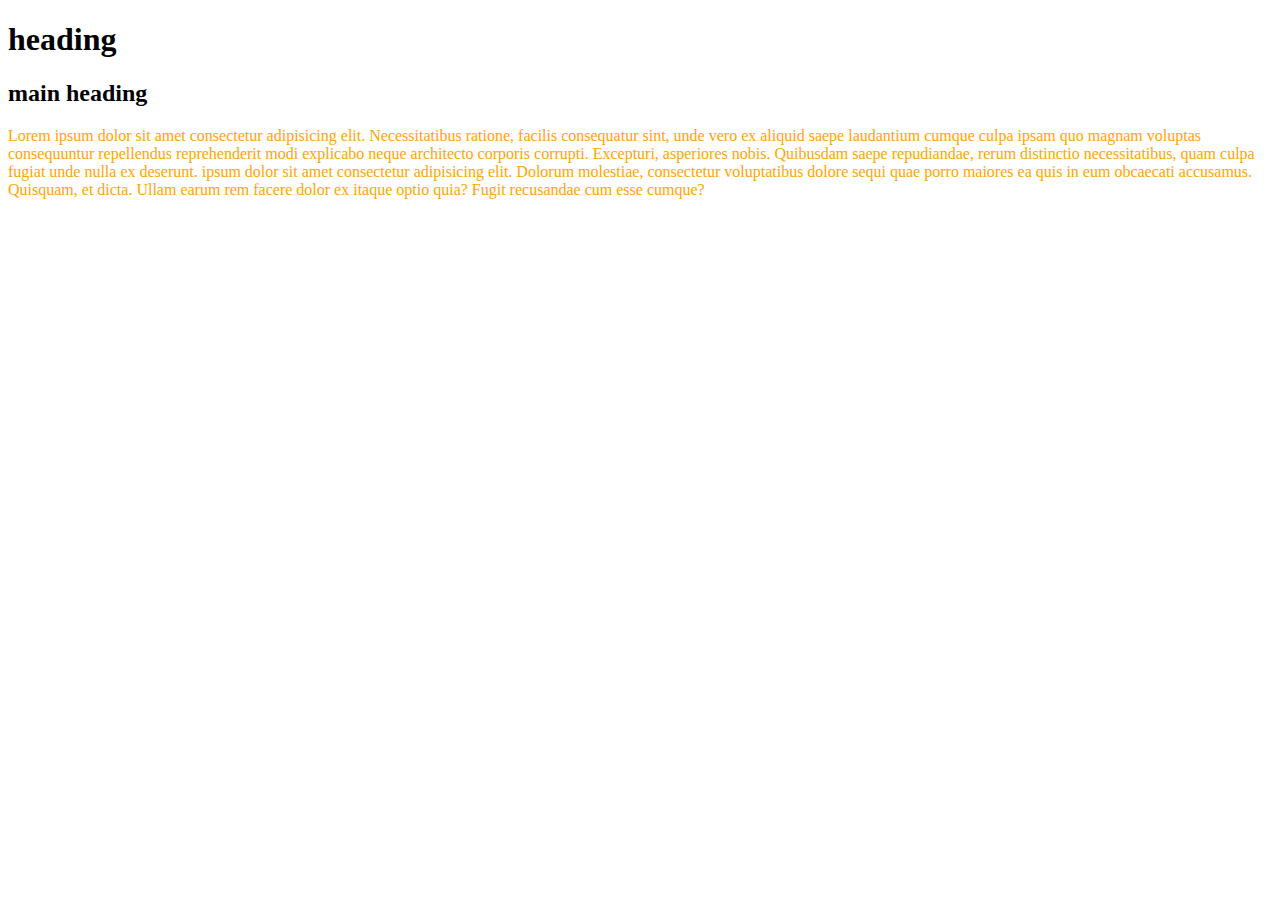
<file: css/index.html>
<!DOCTYPE html>
<html lang="en">
<head>
    <meta charset="UTF-8">
    <meta name="viewport" content="width=device-width, initial-scale=1.0">

    <!-- 3rd way -->
    <link rel="stylesheet" href="style.css">
    <link href="https://fonts.googleapis.com/css2?family=Roboto:ital,wght@0,100;0,300;0,400;1,100&display=swap" rel="stylesheet">
   
    <title>Document</title>
    <!-- 2nd way -->
    <!-- <style>
        h1{
            color:green;
        }s
    </style> -->
</head>
<body>
    <!-- 1 way -->
    <!-- <h1 style="color:green" >heading</h1> -->
     <h1>heading</h1>

     <!-- fonts -->
      <h2>main heading</h2>
      <p>Lorem ipsum dolor sit amet consectetur adipisicing elit.
        Necessitatibus ratione, facilis consequatur sint, unde 
        vero ex aliquid saepe laudantium cumque culpa ipsam quo
        magnam voluptas consequuntur repellendus reprehenderit
        modi explicabo neque architecto corporis corrupti.
        Excepturi, asperiores nobis. Quibusdam saepe repudiandae,
        rerum distinctio necessitatibus, quam culpa fugiat unde 
        nulla ex deserunt. ipsum dolor sit amet consectetur adipisicing elit. 
        Dolorum molestiae, consectetur voluptatibus dolore sequi 
        quae porro maiores ea quis in eum obcaecati accusamus.
        Quisquam, et dicta. Ullam earum rem facere dolor ex 
        itaque optio quia? Fugit recusandae cum esse cumque?
      </p>

</body>
</html>
</file>
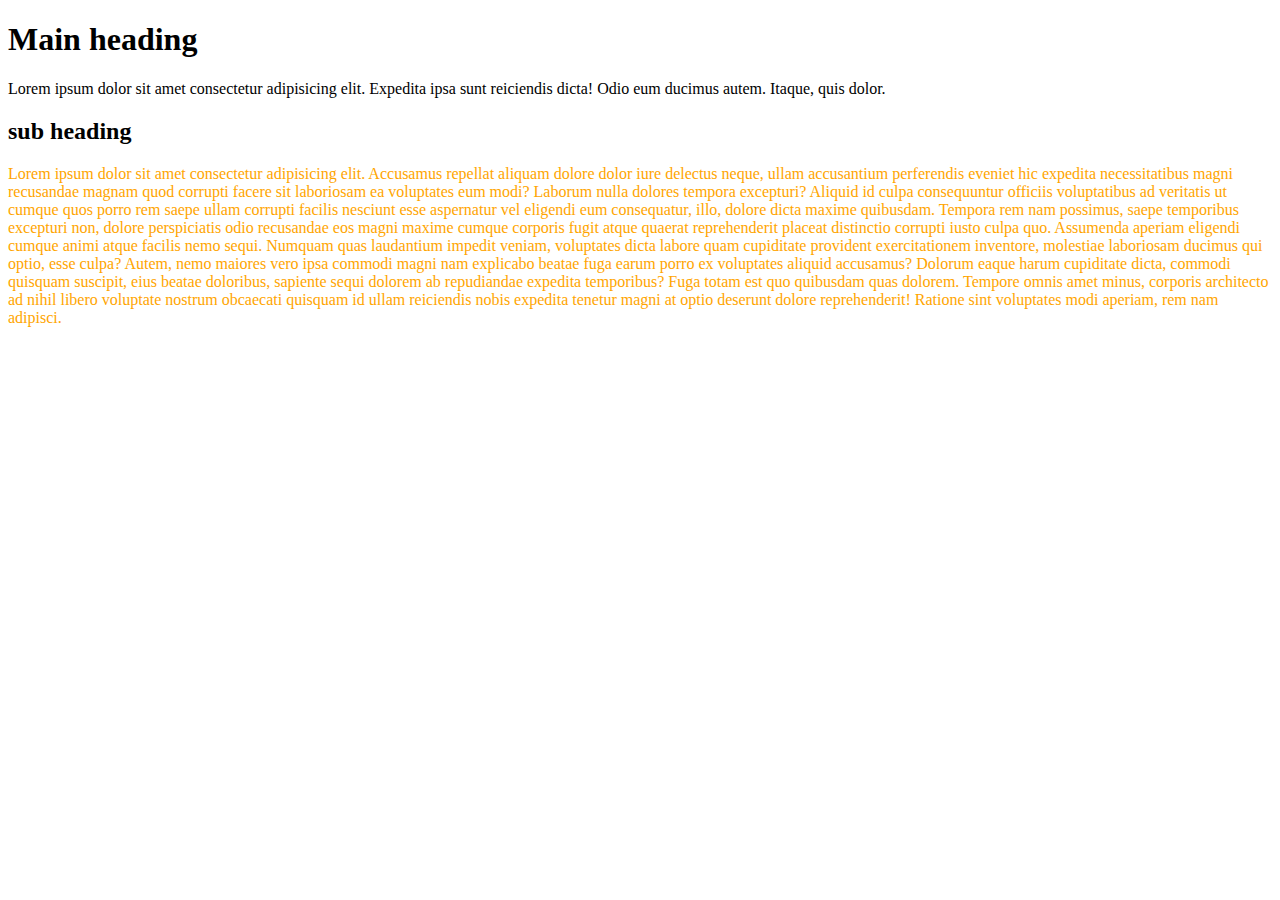
<file: css/css_selectors.html>
<!DOCTYPE html>
<html lang="en">
<head>
    <meta charset="UTF-8">
    <meta name="viewport" content="width=device-width, initial-scale=1.0">
    <link rel="stylesheet" href="style.css">
    <title>Document</title>
</head>
<body>
    <div id="main-heading">
        <h1>Main heading</h1>
        <p class="text-green">
            Lorem ipsum dolor sit amet consectetur adipisicing elit. Expedita ipsa sunt reiciendis dicta! Odio eum ducimus autem. Itaque, quis dolor.
        </p>
    </div>

    <div class="main-section">
        <h2>sub heading</h2>
        <p>Lorem ipsum dolor sit amet consectetur adipisicing elit. Accusamus repellat aliquam dolore dolor iure delectus neque, ullam accusantium perferendis eveniet hic expedita necessitatibus magni recusandae magnam quod corrupti facere sit laboriosam ea voluptates eum modi? Laborum nulla dolores tempora excepturi? Aliquid id culpa consequuntur officiis voluptatibus ad veritatis ut cumque quos porro rem saepe ullam corrupti facilis nesciunt esse aspernatur vel eligendi eum consequatur, illo, dolore dicta maxime quibusdam. Tempora rem nam possimus, saepe temporibus excepturi non, dolore perspiciatis odio recusandae eos magni maxime cumque corporis fugit atque quaerat reprehenderit placeat distinctio corrupti iusto culpa quo. Assumenda aperiam eligendi cumque animi atque facilis nemo sequi. Numquam quas laudantium impedit veniam, voluptates
        dicta labore quam cupiditate provident exercitationem inventore, molestiae laboriosam ducimus qui optio, esse culpa? Autem, nemo maiores vero ipsa commodi magni nam explicabo beatae fuga earum porro ex voluptates aliquid accusamus? Dolorum eaque harum cupiditate dicta, commodi quisquam suscipit, eius beatae doloribus, sapiente sequi dolorem ab repudiandae expedita temporibus? Fuga totam est quo quibusdam quas dolorem. Tempore omnis amet minus, corporis architecto ad nihil libero voluptate nostrum obcaecati quisquam id ullam reiciendis nobis expedita tenetur magni at optio deserunt dolore reprehenderit! Ratione sint voluptates modi aperiam, rem nam adipisci.</p>

        <!-- utility classes and id vs classes -->
</div>
    
</body>
</html>
</file>
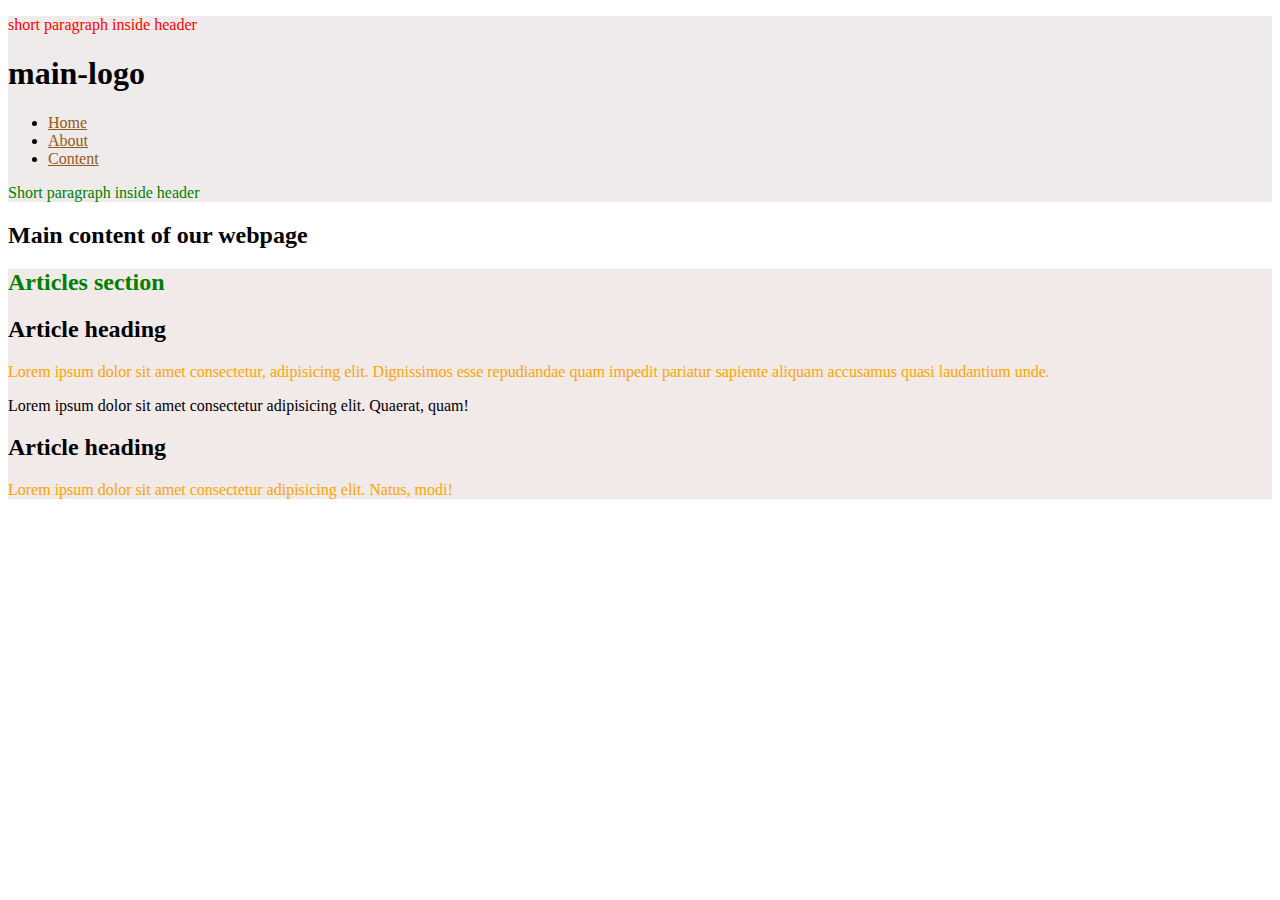
<file: css/css_selectors2.html>
<!DOCTYPE html>
<html lang="en">
<head>
    <meta charset="UTF-8">
    <meta name="viewport" content="width=device-width, initial-scale=1.0">
    <link rel="stylesheet" href="style.css">
    <title>css selector2</title>
</head>
<body>
    <header>
        <p>short paragraph inside header</p>
        <h1 class="main-logo">main-logo</h1>
        <ul>
            <!-- ul>li>a -->
            <li><a href="">Home</a></li>
            <li><a href="">About</a></li>
            <li><a href="">Content</a></li>
        </ul>
        <p>Short paragraph inside header</p>
    </header>
    <main>
        <h2>Main content of our webpage</h2>

        <section class="my-articles">
            <h2>Articles section</h2>
            <article>
                <h2>Article heading </h2>
                <p>Lorem ipsum dolor sit amet consectetur, adipisicing elit. Dignissimos esse repudiandae quam impedit pariatur sapiente aliquam accusamus quasi laudantium unde.</p>
                <p>Lorem ipsum dolor sit amet consectetur adipisicing elit. Quaerat, quam!</p>
            </article>
            <article>
                <h2>Article heading</h2>
                <p>Lorem ipsum dolor sit amet consectetur adipisicing elit. Natus, modi!</p>
            </article>
        </section>
    </main>
    
</body>
</html>
</file>
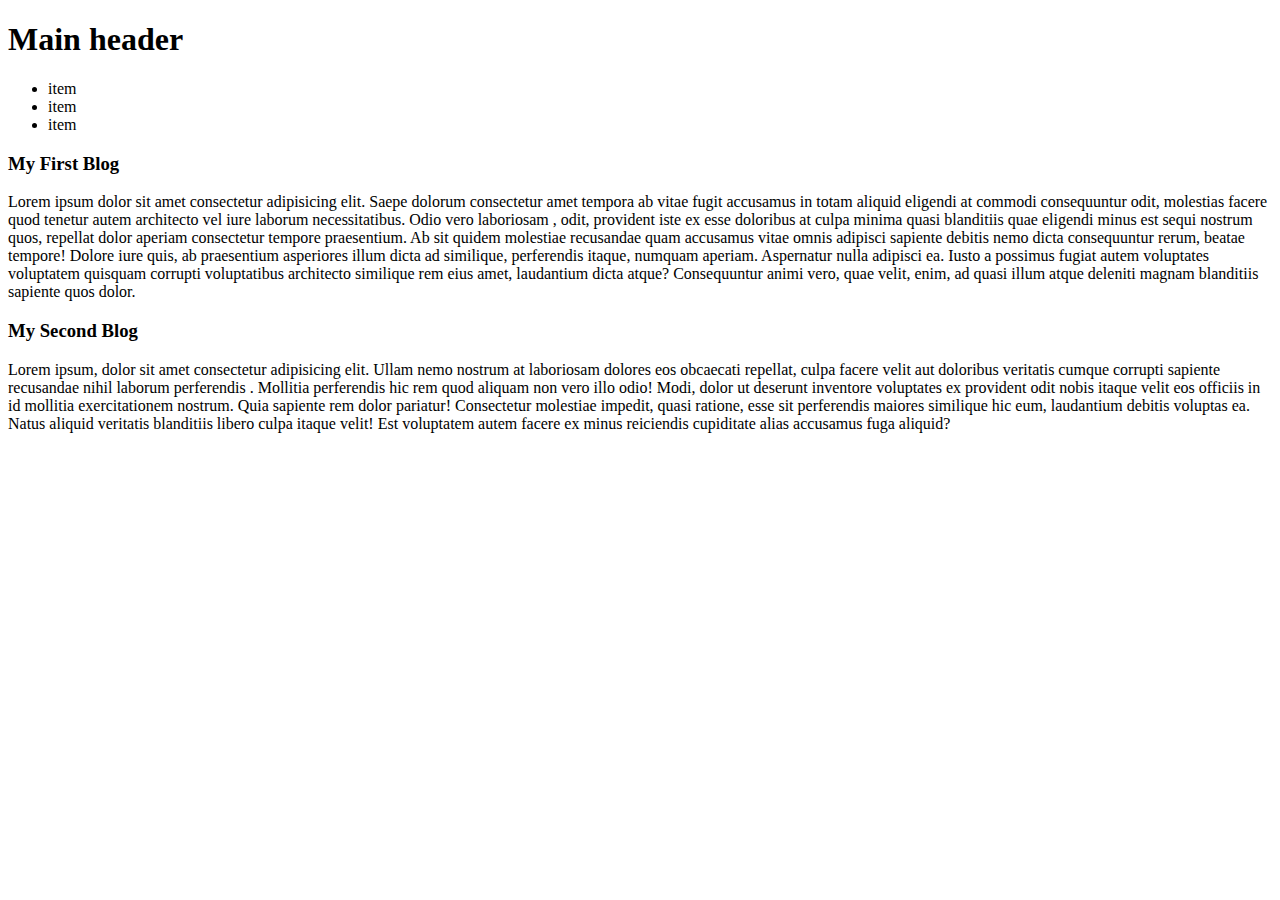
<file: css/exercise1.html>
<!DOCTYPE html>
<html lang="en">
<head>
    <meta charset="UTF-8">
    <meta name="viewport" content="width=device-width, initial-scale=1.0">
    <link rel="stylesheet" href="style.css">
    <title>Document</title>
</head>
<body>
    <div class="main-header">
        <h1 class="secondary">Main header</h1>
        <ul>
            <li>item</li>
            <li>item</li>
            <li>item</li>
        </ul>
    </div>
    <div class="main-section">

        <h3 class="secondary">My First Blog</h3>
        <p>Lorem ipsum dolor sit amet consectetur adipisicing elit. Saepe dolorum consectetur amet tempora ab vitae fugit accusamus in totam aliquid eligendi at commodi consequuntur odit, molestias facere quod tenetur autem architecto vel iure laborum necessitatibus. Odio vero laboriosam <span>, odit, </span> provident iste ex esse doloribus at culpa minima quasi blanditiis quae eligendi minus est sequi nostrum quos, repellat dolor aperiam consectetur tempore praesentium. Ab sit quidem molestiae recusandae quam accusamus vitae omnis adipisci sapiente debitis nemo dicta consequuntur rerum, beatae tempore! Dolore iure quis, ab praesentium asperiores illum dicta ad similique, perferendis itaque, numquam aperiam. Aspernatur nulla adipisci ea. Iusto a possimus fugiat autem voluptates voluptatem quisquam corrupti voluptatibus architecto similique rem eius amet, laudantium dicta atque? Consequuntur animi vero, quae velit, enim, ad quasi illum atque deleniti magnam blanditiis sapiente quos dolor.</p>
        

        <h3 class="secondary">My Second Blog</h3>
        <p>Lorem ipsum, dolor sit amet consectetur adipisicing elit. Ullam nemo nostrum at laboriosam dolores eos obcaecati repellat, culpa facere velit aut doloribus veritatis cumque corrupti sapiente recusandae nihil laborum <span> perferendis </span>. Mollitia perferendis hic rem quod aliquam non vero illo odio! Modi, dolor ut deserunt inventore voluptates ex provident odit nobis itaque velit eos officiis in id mollitia exercitationem nostrum. Quia sapiente rem dolor pariatur! Consectetur molestiae impedit, quasi ratione, esse sit perferendis maiores similique hic eum, laudantium debitis voluptas ea. Natus aliquid veritatis blanditiis libero culpa itaque velit! Est voluptatem autem facere ex minus reiciendis cupiditate alias accusamus fuga aliquid?</p>


    </div>
    
</body>
</html>
</file>
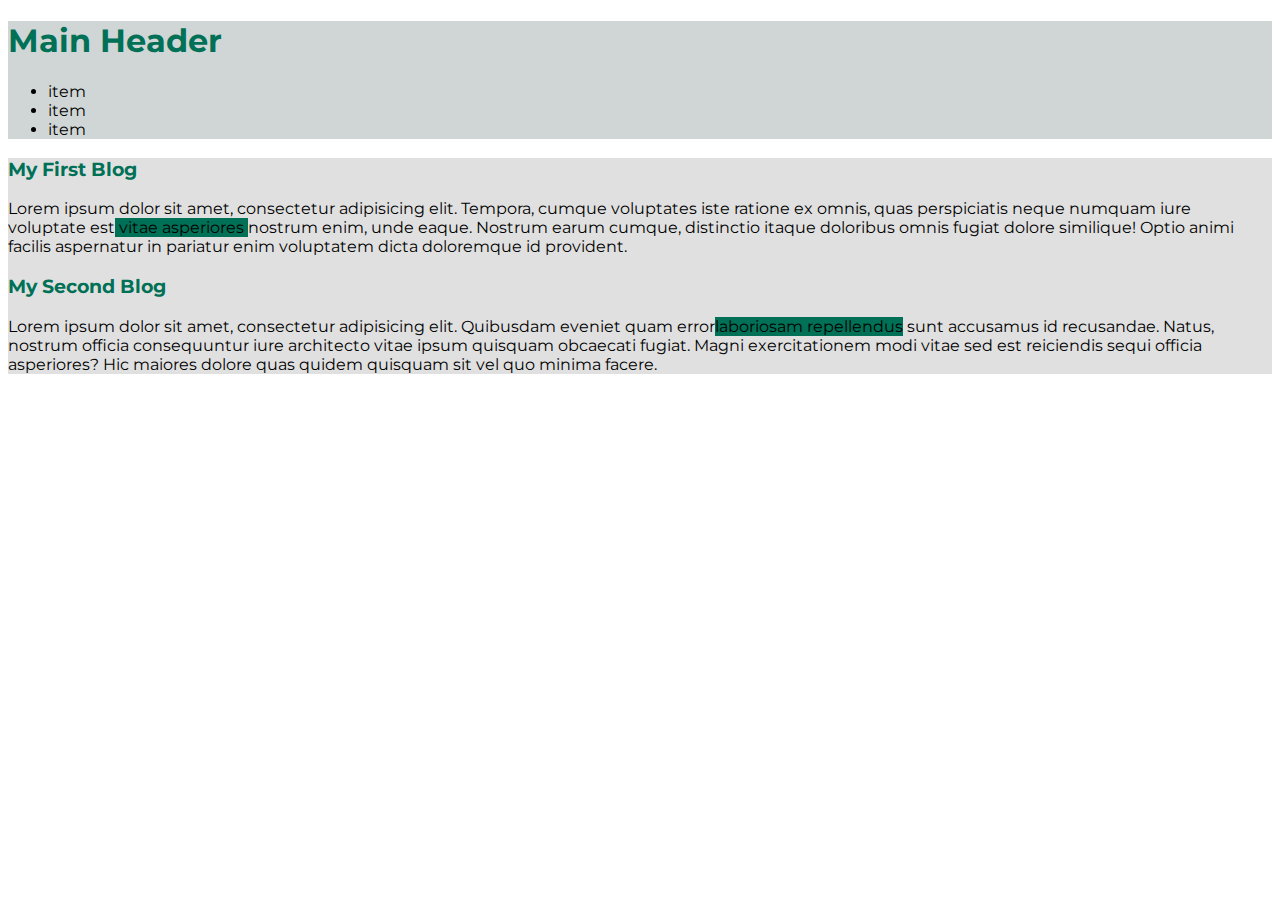
<file: css/exercise1_2.html>
<!DOCTYPE html>
<html lang="en">
<head>
    <meta charset="UTF-8">
    <meta name="viewport" content="width=device-width, initial-scale=1.0">
    <link rel="stylesheet" href="style2.css">
    <title>Document</title>
</head>
<body>
    <header>
        <h1 class="secondary">Main Header</h1>
        <ul>
            <li>item</li>
            <li>item</li>
            <li>item</li>
        </ul>
    </header>
    <main>
        <article>
        <h3 class="secondary"> My First Blog</h3>
        <p>Lorem ipsum dolor sit amet, consectetur adipisicing elit. Tempora, cumque voluptates iste ratione ex omnis, quas perspiciatis neque numquam iure voluptate est<span> vitae asperiores </span>  nostrum enim, unde eaque. Nostrum earum cumque, distinctio itaque doloribus omnis fugiat dolore similique! Optio animi facilis aspernatur in pariatur enim voluptatem dicta doloremque id provident.</p>
    </article>


<article>
        <h3 class="secondary"> My Second Blog</h3>
        <p>Lorem ipsum dolor sit amet, consectetur adipisicing elit. Quibusdam eveniet quam error<span>laboriosam repellendus</span> sunt accusamus id recusandae. Natus, nostrum officia consequuntur iure architecto vitae ipsum quisquam obcaecati fugiat. Magni exercitationem modi vitae sed est reiciendis sequi officia asperiores? Hic maiores dolore quas quidem quisquam sit vel quo minima facere.</p>
    </article>

    </main>

    
</body>
</html>
</file>
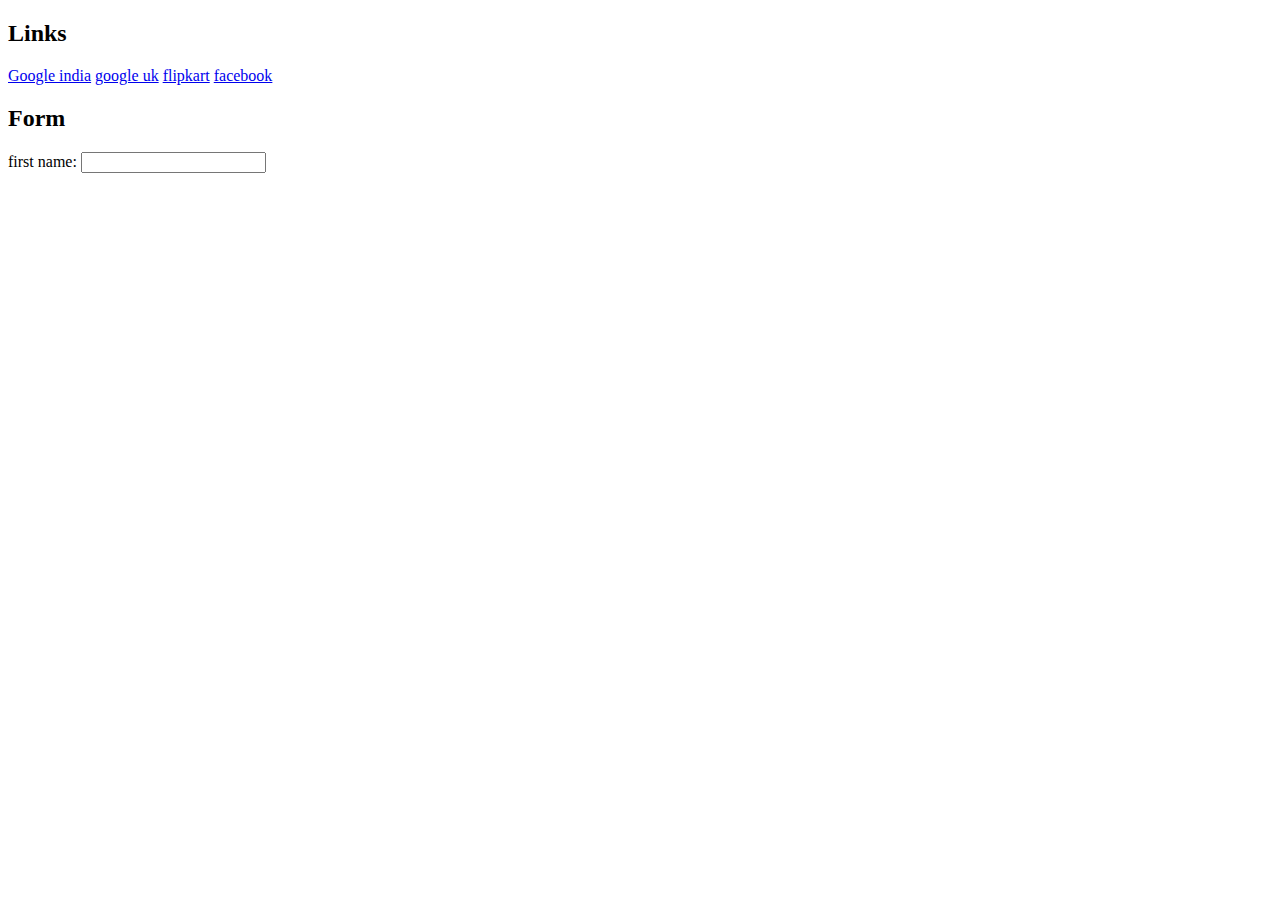
<file: css/htmlcss/attribute _selector.html>
<!DOCTYPE html>
<html lang="en">
<head>
    <meta charset="UTF-8">
    <meta name="viewport" content="width=device-width, initial-scale=1.0">
    <title>Attribute Selector</title>
</head>
<body>
    <h2>Links</h2>
    <a href="https://www.google.co.in/">Google india</a>
    <a href="https://www.google.co.uk/">google uk</a>
    <a href="https://flipkart.com">flipkart</a>
    <a href="facebook.com">facebook</a ><br>

        <h2>Form</h2>
        <form action="">
            <label for="fname">first name:</label>
            <input type="text" id="fname"><br> 
           
       


        </form>
</body>
</html>
</file>
<file: css/style.css>
/* h1{
    color:rgb(31, 32, 97);


}
h2{
    color:#000000;
    background-color: #ff0000;
}
/* font */
/* body{
    font-family: Arial, Helvetica, sans-serif;
    font-weight: 400;
} */ 

/* CSS SELECCTORS */
/* body{
    font-family:Arial, Helvetica, sans-serif ;
}

#main-heading{
    background-color: #dcdcdc;
}
.main-section{
    background-color: #efefef;
}

p{
    color:aquamarine;
} */

/* utility classes */
/* .text-red{
    color:red;
}

.text-green{
    color:green;
} */

/* EXERCISE 1*/
/* @import url('https://fonts.googleapis.com/css2?family=Montserrat:ital@0;1&display=swap');

body{
    font-family: 'Montserrat' , sans-serif ;
}

.main-header{
    background-color: #d0d6d5;
}
.main-section{
    background-color: #e0e0e0;
}
.secondary{
    color:#007056;
}
span{
    background-color:#007056;
} */


/* CSS SELECTORS 2 */
/* *{
    color: blue;
} */
header{
    background-color: #f0ebeb;
}
section.my-articles{
    background-color: #f2e9e9;
}
/* p{
    color: rebeccapurple;
} */
header p{
    color:red;
}
li a{
    color:rgb(146, 87, 28);
}
/* section.my-articles h2{
    color:green;
} */
section.my-articles > h2{
    color:green; 
}

h2+p{
    color:orange;
}
ul+p{
    color: green;
}

setion.my-articles h2+p{
    color:orangered;
}
</file>
<file: css/style2.css>
@import url('https://fonts.googleapis.com/css2?family=Montserrat:ital@0;1&display=swap');

body{
    font-family: 'Montserrat' , sans-serif ;
}
header{
    background-color: #d0d6d5;
}
main{
    background-color: #e0e0e0;
}
.secondary{
    color:#007056;
}
span{
    background-color:#007056;
}
</file>
